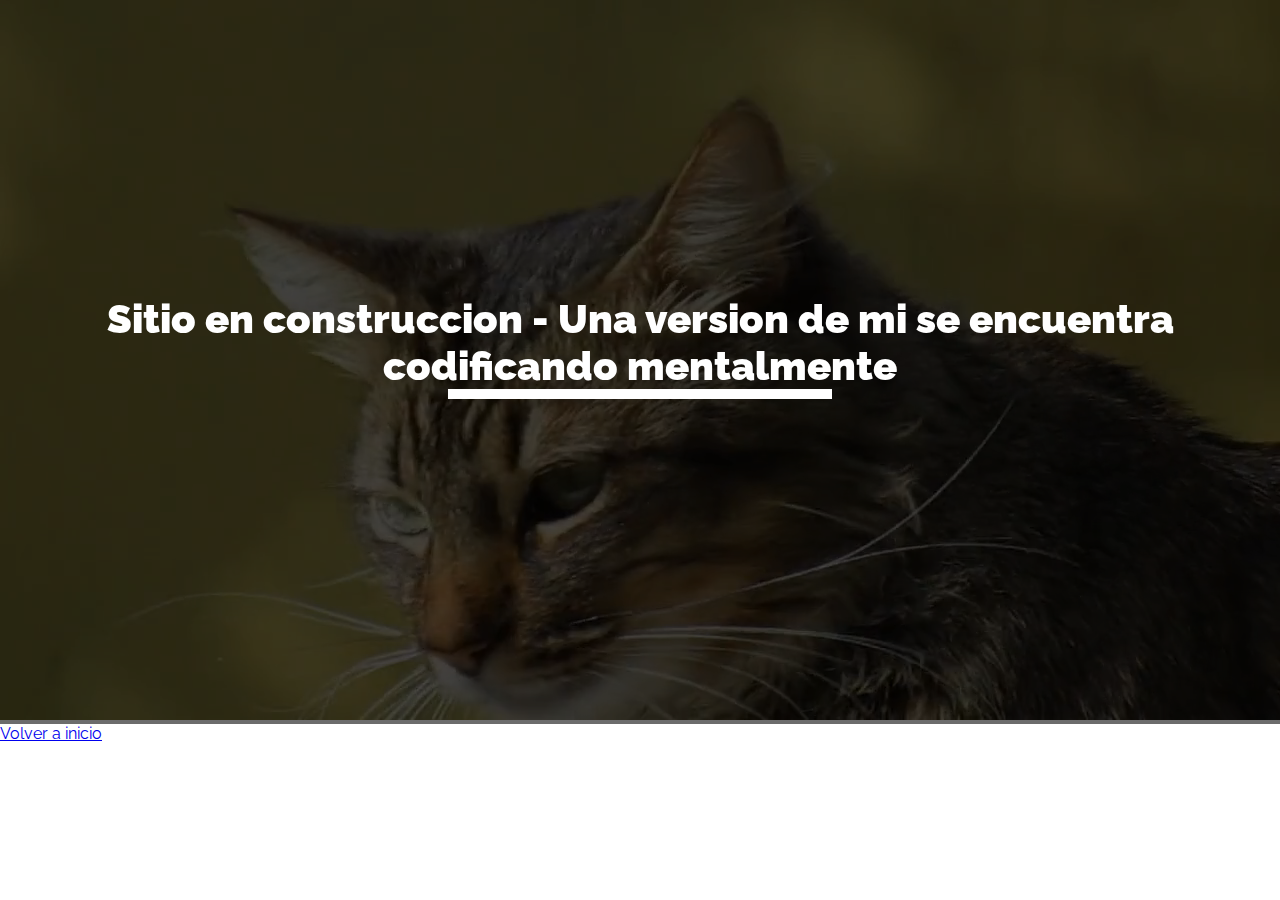
<file: build.html>
<!DOCTYPE html>
<html lang="es">

<head>
    <meta charset="UTF-8">
    <meta name="viewport" content="width=device-width, initial-scale=1.0">
    <meta http-equiv="X-UA-Compatible" content="ie=edge">
    <title>trabajando</title>
    <link rel="stylesheet" href="estiloos.css">


    <link href="https://fonts.googleapis.com/css?family=Raleway:700,800,900&display=swap" rel="stylesheet">


</head>

<body>
    <header>
        <div class="overlay"></div>
        <div class="absolute">
            <h1>Sitio en construccion - Una version de mi se encuentra codificando mentalmente</h1>
        </div>
        <video onloadedmetadata="this.muted=true" autoplay loop>
            <source src="gato.mp4.mp4">

        </video>

    </header>
    <a href="index.html" target="_blank">Volver a inicio</a>
</body>

</html>
</file>
<file: estiloos.css>
*{
    margin: 0;
    padding: 0;
    box-sizing: border-box;
}

body{
    

    font-family: 'Raleway', sans-serif;


}

header{
    width: 100%;
    height: auto;
    position: relative;
    overflow: hidden;
}

video{
    width: 100%;
}

.absolute{
    width: 100%;
    height: 100%;
    top: 0;
    right: 0;
    position: absolute;
    text-align: center;
    display: flex;
    justify-content: center;
    align-items:center;
}

h1{
    font-size: 40px;
    font-weight: 900;
    z-index: 100;
    color:#fff;
    margin-bottom: 30px;
}

h1::after{
    display: block;
    width: 30%;
    height: 10px;
    content: "";
    margin: auto;
    background: #fff;
}

.overlay{
    width: 100%;
    height: 100%;
    position: absolute;
    background: rgba(0, 0, 0, 0.575);
}

@media screen and (max-width: 800px){
    h1{
        font-size: 50px;
    }
}

@media screen and (max-width: 500px){
    h1{
        font-size: 30px;
        margin-bottom: 0;
    }

    h1::after{
        display: none;
    }
}
</file>
